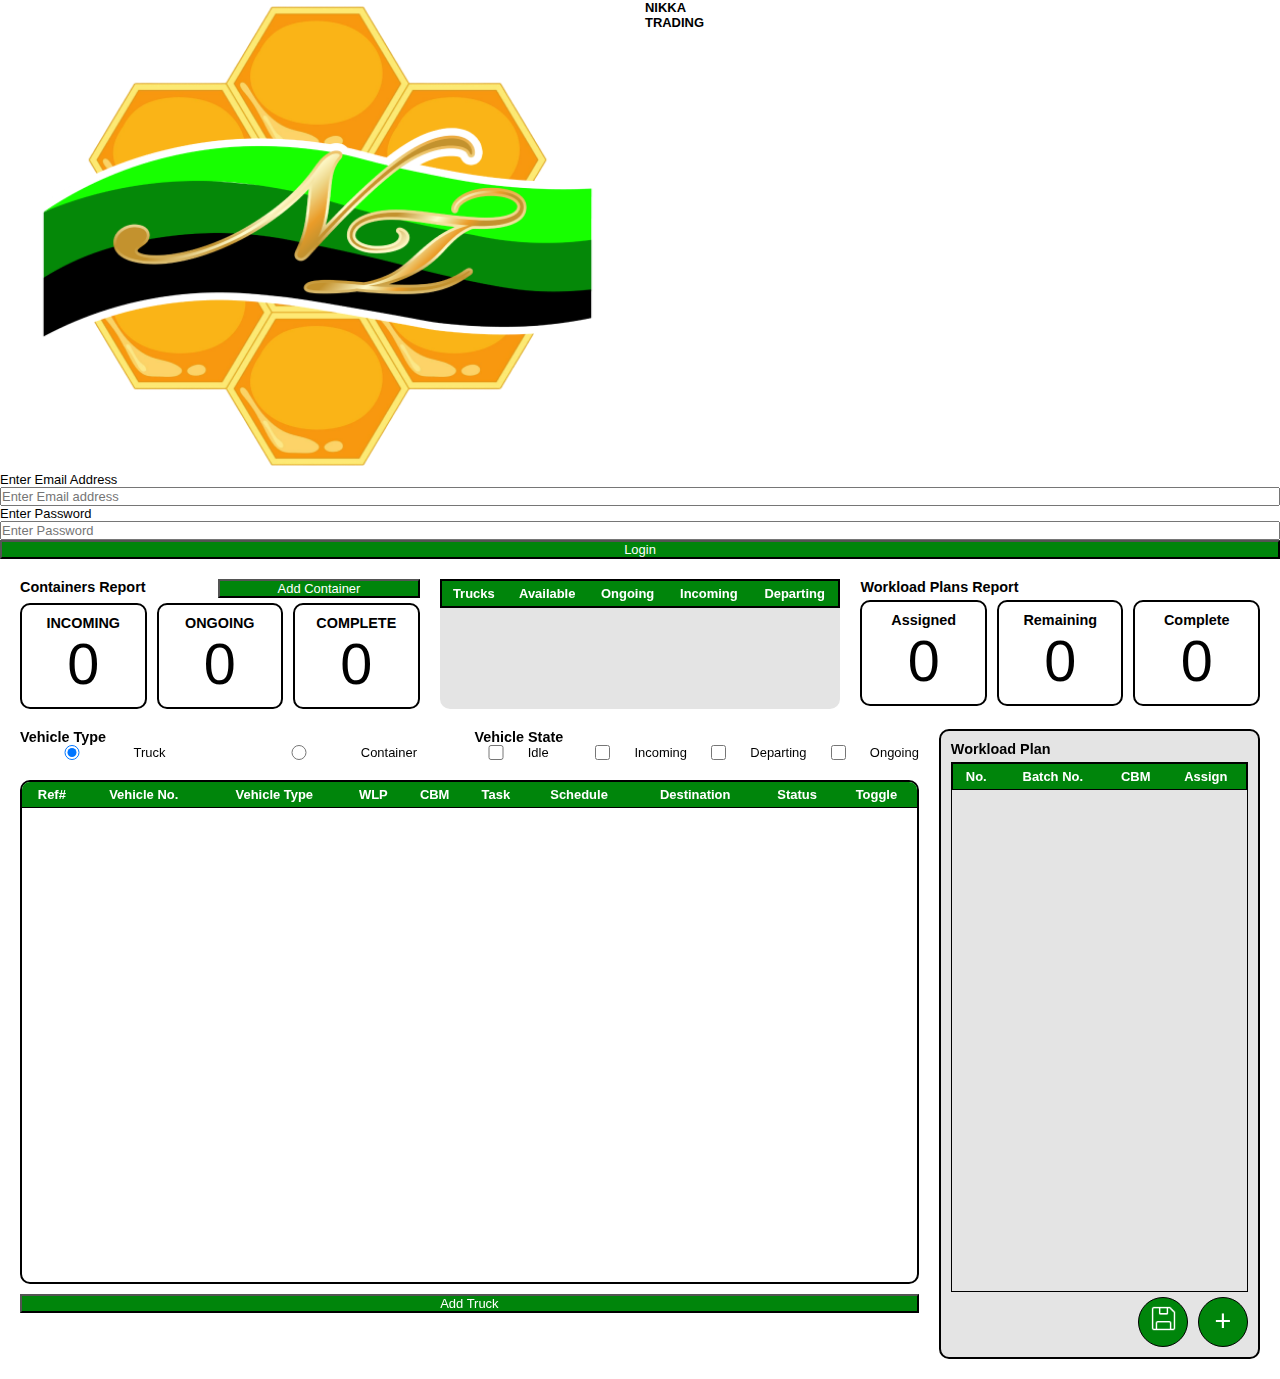
<file: index.html>
<!DOCTYPE html>
<html lang="en">
<head>
    <meta charset="UTF-8">
    <meta name="viewport" content="width=device-width, initial-scale=1.0">
    <title>Document</title>

    <!-- CSS Link -->
    <link rel="stylesheet" href="/css/root.css"> 
    <link rel="stylesheet" href="/css/style.css">

    <!-- Javascript functions -->
    <script src="/js/load-login.js"></script>
    <script src="/js/fetch.js"></script>
    <script src="/js/script.js"></script>
    <script src="/js/data.js"></script>
    <script src="/js/filter.js"></script>
    <script src="/js/action-buttons.js"></script>
    <script src="/js/utils.js"></script>
</head>
<body>
    <div id="modal-placeholder-login"></div>
    <!-- This holds all the contents of the website. -->
    <div class="content-wrapper">

        <!-- This holds every section of the website -->
        <div class="content-container">

            <!-- The top section contains the statistical records of the table in the middle section and also the logo. -->
            <div class="top-section f-row">

                <!-- This table serve as the records for the available, ongoing, incoming, and for departing trucks. -->
                

                <!-- This contains the records for the containers -->
                <div class="stats-card-container">
                    <div class="cont-header f-row">
                        <p class="card-label">Containers Report</p>
                        <button class="add-container" onclick="fetchHtml1('page/modal/add-container.html', 'modal-placeholder')">Add Container</button>
                    </div>
                    <div class="f-row">
                        <div class="card-info">
                            <p class="card-label">INCOMING</p>
                            <h6 class="large-text" id='container-incoming'>0</h6>     <!-- This data depends on the inputted containers -->
                        </div>
    
                        <div class="card-info">
                            <p class="card-label">ONGOING</p>
                            <h6 class="large-text" id='container-ongoing'>0</h6>     <!-- This data depends on the inputted containers -->
                        </div>

                        <div class="card-info">
                            <p class="card-label">COMPLETE</p>
                            <h6 class="large-text" id='container-completed'>0</h6>     <!-- This data depends on the inputted containers -->
                        </div>
                    </div>
                </div>

                <table id="trk-sum" class="s-table">
                    <thead>
                        <tr>
                            <!--* <td>Trucks <span><a href="" class="s-redirect-btn">view records</a></span></td> -->
                            <td>Trucks</td>
                            <td>Available</td>
                            <td>Ongoing</td>
                            <td>Incoming</td>
                            <td>Departing</td>
                        </tr>
                    </thead>
                    <tbody id="summary-table">
                        
                    </tbody>
                </table>

                <!-- This contains the records for the containers -->
                <div class="stats-card-container">
                    <div class="cont-header f-row">
                        <p class="card-label">Workload Plans Report</p>
                    </div>
                    <div class="f-row">
                        <div class="card-info">
                            <p class="card-label">Assigned</p>
                            <h6 class="large-text"  id='wlp-assigned'>0</h6>     <!-- This data depends on the inputted containers -->
                        </div>
    
                        <div class="card-info">
                            <p class="card-label">Remaining</p>
                            <h6 class="large-text" id='wlp-remaining'>0</h6>     <!-- This data depends on the inputted containers -->
                        </div>

                        <div class="card-info">
                            <p class="card-label">Complete</p>
                            <h6 class="large-text" id='wlp-complete'>0</h6>     <!-- This data depends on the inputted containers -->
                        </div>
                    </div>
                </div>

                <!-- <div class="content-title-container f-row">
                    <h1>NIKKA HIVESTOCK</h1>
                </div> -->

            </div>

            <!-- The middle section contains all the table data such as the detailed information of the status of trucks and also the list of workload plans -->
            <div class="middle-section f-row">

                <!-- This large panel is where the table summary is in -->
                <div class="large-panel">

                    <!-- Filter section contains all the filtration in the main table -->
                    <div class="filter-section f-row">

                        <!-- This filters the vehicle type that will appear in the table -->
                        <div>
                            <p class="card-label">Vehicle Type</p>
                            <div class="f-row" id="vehicle-type">
                                <input type="radio" name="type" id="truck">      <!-- This is for the trucks-->
                                <label for="truck">Truck</label>

                                <input type="radio" name="type" id="container">  <!-- This is for the containers-->
                                <label for="container">Container</label>
                            </div>
                        </div>
                        <div id="stats-state">
                            <p class="card-label" id="state-filter">Vehicle State</p>
                            <div class="f-row" id="vehicle-state-filter">
                                <input type="checkbox" name="idle" id="filter-idle">       <!-- Check this to appear the idle trucks-->
                                <label for="filter-idle">Idle</label>

                                <input type="checkbox" name="incoming" id="filter-incoming">   <!-- Check this to appear the Incoming trucks-->
                                <label for="filter-incoming">Incoming</label>
                                
                                <input type="checkbox" name="Departing" id="filter-departing"> <!-- Check this to appear the deployment trucks-->
                                <label for="filter-departing">Departing</label>

                                <input type="checkbox" name="ongoing" id="filter-ongoing">    <!-- Check this to appear the ongoing trucks-->
                                <label for="filter-ongoing">Ongoing</label>
                            </div>
                        </div>
                    </div>
                    <div class="table-section">
                        
                        <table id="truck-table">
                            <thead>
                                <tr>
                                    <td>Ref#</td>
                                    <td>Vehicle No.</td>
                                    <td>Vehicle Type</td>
                                    <td>WLP</td>
                                    <td>CBM</td>
                                    <td>Task</td>
                                    <td>Schedule</td>
                                    <td>Destination</td>
                                    <td>Status</td>
                                    <td>Toggle</td>
                                </tr>
                            </thead>

                            <tbody id="summary-tab" >
                                <!-- TODO: Using the fetch it will populate the table. -->
                                
                            </tbody>
                        </table>

                        <table id="container-table">
                            <thead>
                                <tr>
                                    <td>Ref#</td>
                                    <td>Vehicle No.</td>
                                    <td>Destination</td>
                                    <td>Departure</td>
                                    <td>Est. Arrival</td>
                                    <td>Status</td>
                                    <td>Toggle</td>
                                </tr>
                            </thead>

                            <tbody id="summary-tab1" >
                                <!-- TODO: Using the fetch it will populate the table. -->
                                
                            </tbody>
                        </table>
                    </div>
                    <div class="table-toolbox">
                        <button onclick="fetchHtml('page/modal/add-truck.html', 'modal-placeholder')">Add Truck</button>
                    </div>

                </div>

                <!-- This small panel is for the Workload Plan container -->
                <div class="small-panel wlp-container">
                    <p class="card-label">Workload Plan</p>
                    
                    <div class="wlp-list">
                        <table>
                            <thead>
                                <tr>
                                    <td>No.</td>
                                    <td>Batch No.</td>
                                    <td>CBM</td>
                                    <td>Assign</td>
                                </tr>
                            </thead>
                            <tbody id="wlp-ass">
                                
                            </tbody>
                        </table>
                    </div>
                    <div class="wlp-buttons">
                        <button id="save-wlp" class="add-wlp" onclick="saveAssignedWlp()"><img src = "assets\img\save-logo.png" class = "save-button"></button>
                        <button id="add-wlp" class="add-wlp" onclick="fetchHtml('page/modal/input-wlp.html', 'modal-placeholder')">+</button>
                    </div>
                </div>
            </div>
        </div>
    </div>

    <div id="modal-placeholder"></div>
</body>
</html>
</file>
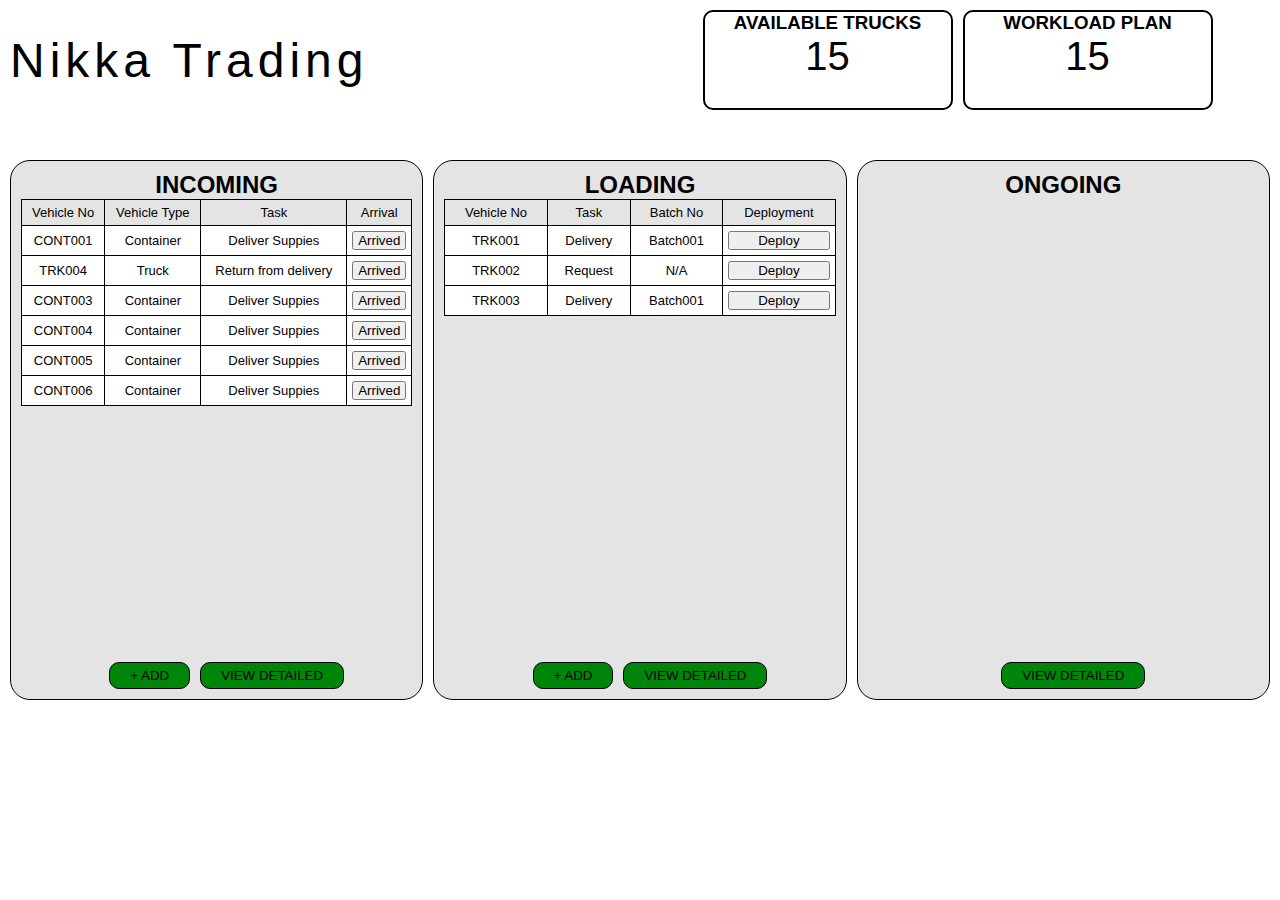
<file: tobeContinue.html>
<!DOCTYPE html>
<html lang="en">
<head>
    <meta charset="UTF-8">
    <meta name="viewport" content="width=device-width, initial-scale=1.0">
    <title>Document</title>

    <!-- CSS Style Link -->
    <link rel="stylesheet" href="/css/root.css">
    <link rel="stylesheet" href="/css/style2.css">

    <!-- Javascript functions -->
     <script src="/js/fetch.js"></script>
</head>
<body>
    <div class="content-wrapper">
        <!-- <div class="side-nav">

        </div> -->
        <div class="content-container">
            <div class="top-section f-row">
                <div class="content-title">
                    <h1>Nikka Trading</h1>
                </div>
                <div class="content-card-container f-row">
                    <div class="count-card text-center">
                        <h3>AVAILABLE TRUCKS</h3>
                        <h6 class="large-text">15</h6>
                    </div>
                    <div class="count-card text-center">
                        <h3>WORKLOAD PLAN</h3>
                        <h6 class="large-text">15</h6>
                    </div>
                </div>
            </div>
            
            <!-- Middle Section Information -->
            <div class="middle-section f-row">
                <div class="info-card">
                    <h2>INCOMING</h2>
                    <table>
                        <thead>
                            <tr>
                                <td>Vehicle No</td>
                                <td>Vehicle Type</td>
                                <td>Task</td>
                                <td>Arrival</td>
                            </tr>
                        </thead>
                        <tbody>
                            <tr>
                                <td>CONT001</td>
                                <td>Container</td>
                                <td>Deliver Suppies</td>
                                <td><button>Arrived</button></td>
                            </tr>
                            <tr>
                                <td>TRK004</td>
                                <td>Truck</td>
                                <td>Return from delivery</td>
                                <td><button>Arrived</button></td>
                            </tr>
                            <tr>
                                <td>CONT003</td>
                                <td>Container</td>
                                <td>Deliver Suppies</td>
                                <td><button>Arrived</button></td>
                            </tr>
                            <tr>
                                <td>CONT004</td>
                                <td>Container</td>
                                <td>Deliver Suppies</td>
                                <td><button>Arrived</button></td>
                            </tr>
                            <tr>
                                <td>CONT005</td>
                                <td>Container</td>
                                <td>Deliver Suppies</td>
                                <td><button>Arrived</button></td>
                            </tr>
                            <tr>
                                <td>CONT006</td>
                                <td>Container</td>
                                <td>Deliver Suppies</td>
                                <td><button>Arrived</button></td>
                            </tr>
                        </tbody>
                    </table>

                    <div class="info-btn-container f-row">
                        <button onclick="fetchHtml('page/modal/input-incoming.html', 'test-cont')">+ ADD</button>
                        <button>VIEW DETAILED</button>
                    </div>
                </div>
                <div class="info-card">
                    <h2>LOADING</h2>
                    <table>
                        <thead>
                            <tr>
                                <td>Vehicle No</td>
                                <td>Task</td>
                                <td>Batch No</td>
                                <td>Deployment</td>
                            </tr>
                        </thead>
                        <tbody>
                            <tr>
                                <td>TRK001</td>
                                <td>Delivery</td>
                                <td>Batch001</td>
                                <td><button>Deploy</button></td>
                            </tr>
                            <tr>
                                <td>TRK002</td>
                                <td>Request</td>
                                <td>N/A</td>
                                <td><button>Deploy</button></td>
                            </tr>
                            <tr>
                                <td>TRK003</td>
                                <td>Delivery</td>
                                <td>Batch001</td>
                                <td><button>Deploy</button></td>
                            </tr>
                            
                        </tbody>
                    </table>
                    <div class="info-btn-container f-row">
                        <button>+ ADD</button>
                        <button>VIEW DETAILED</button>
                    </div>
                </div>
                <div class="info-card">
                    <h2>ONGOING</h2>
                    <div class="info-btn-container f-row">
                        <button>VIEW DETAILED</button>
                    </div>
                </div>
             </div>

             <div id="test-cont">

             </div>
        </div>
    </div>

    <script src="/js/script.js"></script>
</body>
</html>
</file>
<file: css/root.css>
:root {
    --black: #000000;
    --dark-green: #00850b;
    --light-grey: #e4e4e4;
    --yellow: #ffd000;
}
</file>
<file: css/style.css>
* {
    margin: 0px;
    padding: 0px;
    font-family: "Poppins", sans-serif;
    width: 100%;
    font-size: .9rem;
    box-sizing: border-box;
}

/* This part of the styling are the reusable class */
.f-row {
    display: flex;
    flex-direction: row;
    gap: 10px;
}

/* .s-redirect-btn {
    font-size: .7rem;
    text-decoration: none;
    border-radius: 10px;
    border: 1px solid black;
    background-color: var(--yellow);
    padding: 0px 5px;
} */

table {
    border-collapse: collapse;
    text-align: center;
    background-color: var(--light-grey);
    border-radius: 10px;
}

table thead {
    background-color: var(--dark-green);
    font-weight: bold;
    color: white;
    position: sticky;
    top: 0px;
}

table td {
    padding: 5px;
    border-bottom: 1px solid black;
    width: auto;
    height: fit-content;
}


tr:has(td button:hover) {     
    background-color: lightblue;  /* Change to your desired color */ 
}

.card-info {
    padding: 10px;
    text-align: center;
    border: 2px solid black;
    height: 80%;
    border-radius: 10px;
}

h6.large-text {
    font-size: 4rem;
    font-weight: normal;
}

.card-label {
    font-size: 1.0rem;
    font-weight: 600;
    text-wrap: nowrap;
}

.large-panel {
    height: 100%;
}

.small-panel {
    height: 100%;
    width: 35%;
    display: flex;
    flex-direction: column;
    justify-content: flex-end;
}

.s-table {
    border: 2px solid black;
    border-radius: 10px;
}

button {
    background-color: var(--dark-green);
    color: white;
    text-wrap: nowrap;
    padding: 0px 10px;
}

button:hover {
    background-color: yellow;
    color: black;
}

/* This part of the styling are the individual class */
.content-wrapper {
    padding: 20px;
}

.top-section {
    gap: 20px;
    height: fit-content;
    justify-content: space-evenly;
}

.stats-card-container .cont-header {
    margin-bottom: 5px;
}

/* .content-title-container {
    align-self: center;
    text-align: center;
}

.content-title-container h1 {
    font-size: 4rem;
} */

.middle-section {
    margin-top: 20px;
    height: 70vh;
    gap: 20px;
    position: relative;
}

.wlp-container {
    border: 2px solid black;
    border-radius: 10px;
    padding: 10px;
    background-color: var(--light-grey);
}

.wlp-list{
    overflow-y: scroll;
    border: 1px solid black;
    height: 100%;
    margin: 5px 0px;
}

.wlp-list table {
    border: 1px solid black;
    background-color: white;
}

.add-wlp {
    width: 50px;
    height: 50px;
    background-color: var(--dark-green);
    border-radius: 50px;
    border: 1px solid black;
    font-size: 2rem;
}

.add-wlp:hover {
    background-color: var(--yellow);
}
.add-wlp:hover .save-button{
    filter: invert(0);
}


.table-section {
    margin-top: 20px;
    height: 80%;
    border: 2px solid black;
    border-radius: 10px;
    overflow-y: scroll;
}

.table-toolbox {
    margin-top: 10px;
}

.wlp-buttons{
    display: flex;
    gap: 10px;
    position: relative;
    width: 100%;
    justify-content: right;
    gap: 10px;
}

.wlp-buttons img{
    width: 25px;
    height: 25px;
    filter: invert(1);
}


/* MODAL STYLING */
.form-wrapper {
    width: 100vw;
    height: 100vh;
    background-color: #00000025;
    display: flex;
    justify-content: center;
    align-items: center;
    position: absolute;
    top: 0px;
    left: 0px;
}

.form-container {
    width: 50%;
    background-color: white;
    padding: 50px 20px;
    border: 3px solid black;
    border-radius: 10px;
}

.form-container h1 {
    font-size: 3rem;
    text-align: center;
}

.input-data-container {
    padding: 20px;
}

.input-box {
    display: flex;
    flex-direction: row;
    align-items: center;
    justify-content: space-between;
    margin: 10px;
}

.input-box label {
    font-size: 1.2rem;
}

.input-box input {
    font-size: 1.2rem;
    padding: 10px;
}
.input-box select {
    font-size: 1.2rem;
    padding: 10px;
}

.input-data-btn {
    margin-top: 10px;
    gap: 20px;
}

.input-data-btn button {
    padding: 10px;
    border-radius: 50px;
    border: 1px solid black;
}

.cancel-btn {
    background-color: white;
    color: black;
}

.cancel-btn:hover {
    background-color: red;

}

/*pop up*/
.popup {
    position: fixed;
    top: 0;
    left: 0;
    width: 100%;
    height: 100%;
    background: rgba(0, 0, 0, 0.5);
    display: none;
    justify-content: center;
    align-items: center;
    z-index: 1000;
}

/* Popup Box */
.popup-content {
    background: white;
    padding: 20px;
    border-radius: 8px;
    text-align: center;
    box-shadow: 0 4px 8px rgba(0, 0, 0, 0.2);
    width: 300px;
}

/* OK Button */
.popup-content button {
    background: #007bff;
    color: white;
    border: none;
    padding: 10px 15px;
    border-radius: 5px;
    cursor: pointer;
    margin-top: 10px;
}

/* Error Color */
.popup.error .popup-content {
    border-left: 5px solid #dc3545;
}

/* Success Color */
.popup.success .popup-content {
    border-left: 5px solid #28a745;
}
</file>
<file: css/style2.css>
* {
    margin: 0;
    padding: 0;
    width: 100%;
    box-sizing: border-box;
    font-family: "Poppins", sans-serif;
}

.f-row {
    display: flex;
    flex-direction: row;
    align-items: center;
    justify-content: center;
    gap: 10px;
}

h6.large-text {
    font-size: 2.5rem;
    font-weight: normal;
}

.text-center {
    text-align: center;
    vertical-align: middle;
}

.content-wrapper {
    padding: 10px;
    height: 100vh;
    display: flex;
    flex-direction: row;
    gap: 10px;
}

.side-nav {
    height: 100%;
    width: 5%;
    border: 1px solid black;
    border-radius: 50px;
    background-image: linear-gradient(0deg, var(--black), var(--dark-green));
}

.content-card-container {
}

.top-section {
}

.content-title h1 {
    font-size: 3rem;
    letter-spacing: 5px;
    font-weight: normal;
}

.count-card {
    width: 250px;
    height: 100px;
    border: 2px solid black;
    border-radius: 10px;
}

.middle-section {
    margin-top: 50px;
    justify-content: space-around;
}

.info-card {
    text-align: center;
    background-color: var(--light-grey);
    border-radius: 20px;
    height: 60vh;
    border: 1px solid black;
    padding: 10px;
    position: relative;
}

.info-btn-container {
    position: absolute;
    bottom: 10px;
}

.info-btn-container button {
    background-color: var(--dark-green);
    width: auto;
    padding: 5px 20px;
    border: 1px solid black;
    border-radius: 10px;
}

.info-btn-container button:hover {
    background-color: #f8df00;
}

table {
    border-collapse: collapse;
}

table tbody {
    background-color: white;
}

table td {
    width: auto;
    border: 1px solid black;
    padding: 5px;
    font-size: 13px;
}

.form-wrapper {
    width: 100vw;
    height: 100vh;
    background-color: #00000025;
    position: absolute;
    top: 0px;
    left: 0px;
}
</file>
